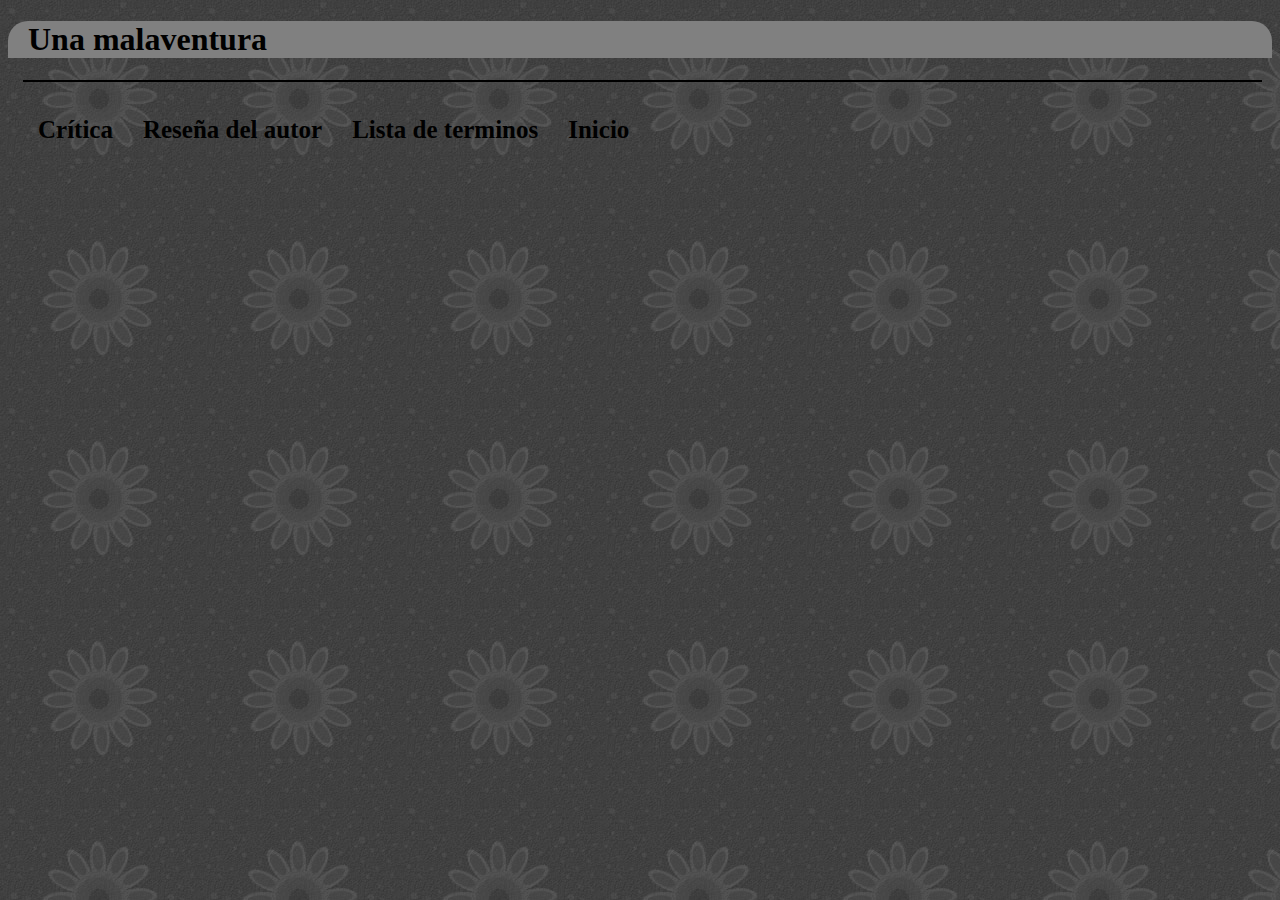
<file: cuento2/index.html>
<!DOCTYPE html>
<html>
  <head>
    <meta charset="utf-8">
    <link rel="stylesheet" href="../css/ds.css">
    <link rel="stylesheet" href="main.css">
    <title>Una malaventura</title>
  </head>
  <body>
    <div class="cabecera">
      <h1 class="h11">Una malaventura</h1>
    </div>

    <div class="separador">
    </div>

    <div >
      <h3><a href="critica.html">Crítica</a></h3>
      <h3><a href="resenia.html">Reseña del autor</a></h3>
      <h3><a href="terminos.html">Lista de terminos</a></h3>
      <h3><a href="https://villanuevacruzantonio.bitbucket.io">Inicio</a></h3>
    </div>
  </body>
</html>
</file>
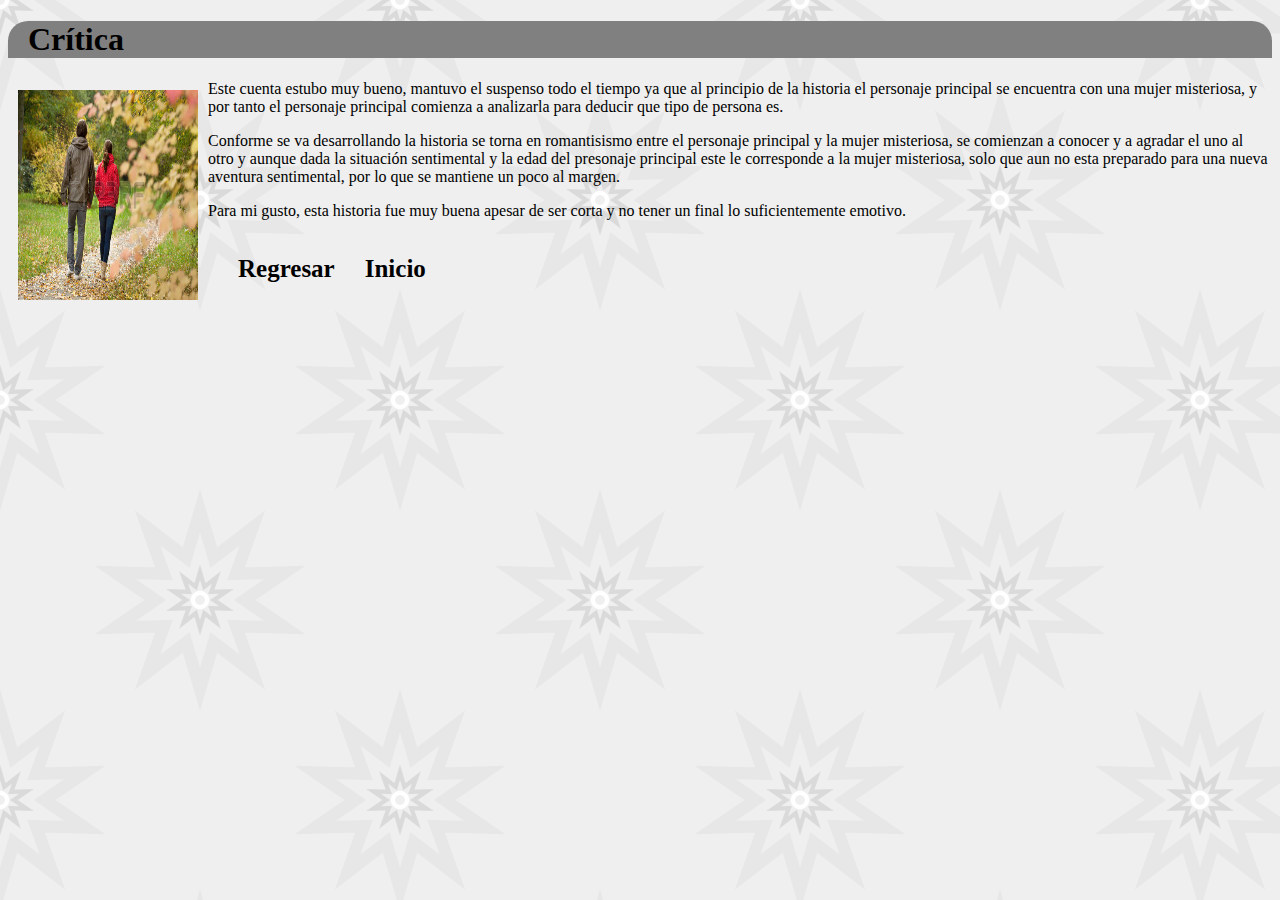
<file: cuento1/critica.html>
<!DOCTYPE html>
<html>
  <head>
    <meta charset="utf-8">
    <link rel="stylesheet" href="../css/ds.css">
    <link rel="stylesheet" href="../main.css">
    <title>Un recuerdo navideño/critica</title>
  </head>
  <body>
    <div class="cabecera">
      <h1 class="h11">Crítica</h1>
    </div>
    <div class="">
      <p>
        <img src="../ima/pareja.jpg">Este cuenta estubo muy bueno, mantuvo el suspenso todo el
        tiempo ya que al principio de la historia el personaje principal se encuentra con una
        mujer misteriosa, y por tanto el personaje principal comienza a analizarla para deducir
        que tipo de persona es.
      </p>

    <p>
      Conforme se va desarrollando la historia se torna en romantisismo entre el personaje principal y la mujer misteriosa,
       se comienzan a conocer y a agradar el uno al otro y aunque dada la situación sentimental y la edad del presonaje principal
       este le corresponde a la mujer misteriosa, solo que aun no esta preparado para una nueva aventura sentimental, por lo que
       se mantiene un poco al margen.
    </p>

    <p>
      Para mi gusto, esta historia fue muy buena apesar de ser corta y no tener un final lo suficientemente emotivo.
    </p>

    </div>

    <div class="">

      <div id="disqus_thread"></div>
      <script>

      /**
      *  RECOMMENDED CONFIGURATION VARIABLES: EDIT AND UNCOMMENT THE SECTION BELOW TO INSERT DYNAMIC VALUES FROM YOUR PLATFORM OR CMS.
      *  LEARN WHY DEFINING THESE VARIABLES IS IMPORTANT: https://disqus.com/admin/universalcode/#configuration-variables*/
      /*
      var disqus_config = function () {
      this.page.url = PAGE_URL;  // Replace PAGE_URL with your page's canonical URL variable
      this.page.identifier = PAGE_IDENTIFIER; // Replace PAGE_IDENTIFIER with your page's unique identifier variable
      };
      */
      (function() { // DON'T EDIT BELOW THIS LINE
      var d = document, s = d.createElement('script');
      s.src = 'https://https-villanuevacruzantonio-github-io.disqus.com/embed.js';
      s.setAttribute('data-timestamp', +new Date());
      (d.head || d.body).appendChild(s);
      })();
      </script>
      <noscript>Please enable JavaScript to view the <a href="https://disqus.com/?ref_noscript">comments powered by Disqus.</a></noscript>

      <script id="dsq-count-scr" src="//https-villanuevacruzantonio-github-io.disqus.com/count.js" async></script>

    </div>


    <div class="">
      <h3><a href="../index.html">Regresar</a></h3>
      <h3><a href="https://villanuevacruzantonio.bitbucket.io">Inicio</a></h3>
    </div>

  </body>
</html>
</file>
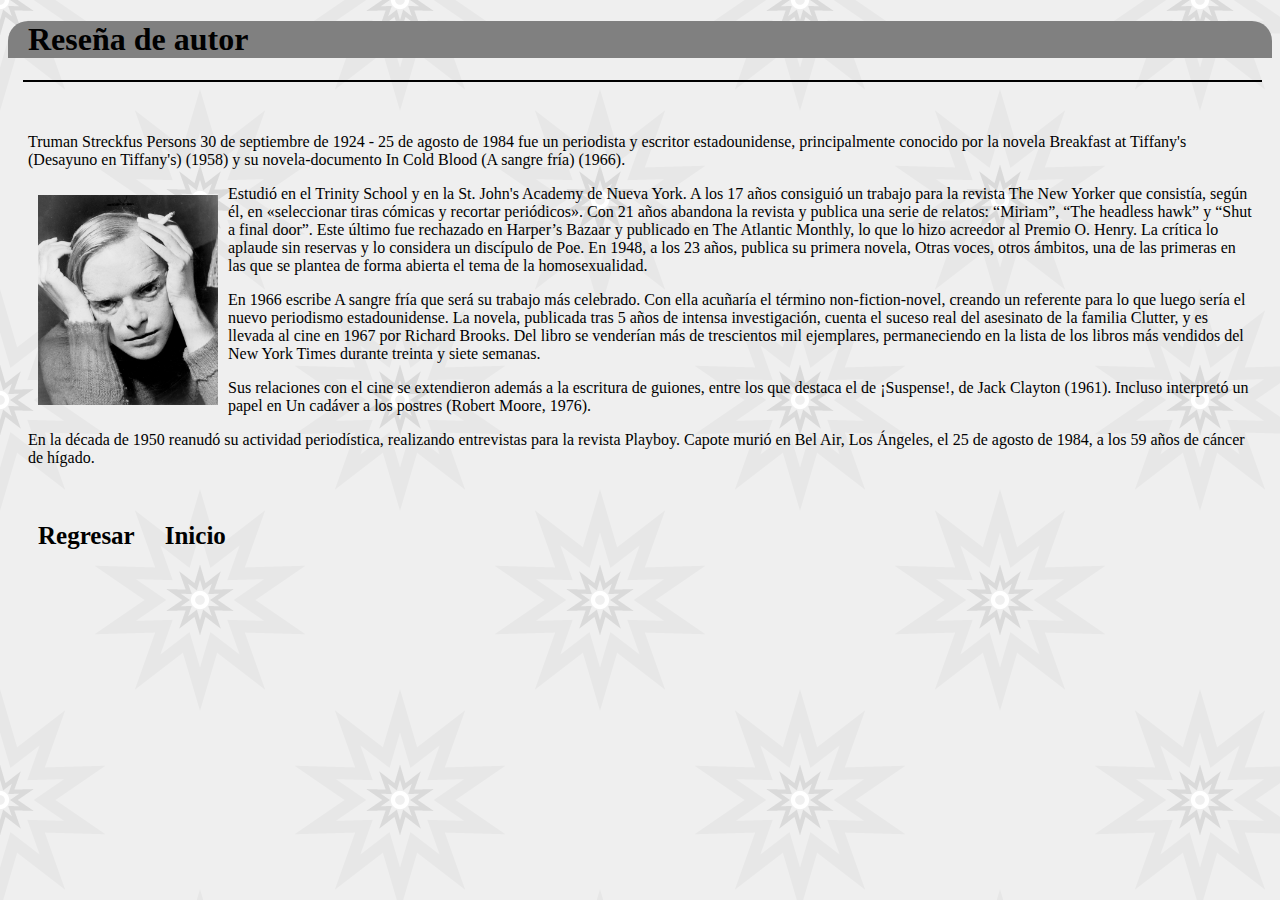
<file: cuento1/resenia.html>
<!DOCTYPE html>
<html>
  <head>
    <meta charset="utf-8">
    <link rel="stylesheet" href="../css/ds.css">
    <link rel="stylesheet" href="../main.css">
    <title>En la antesala del paraíso/reseña de autor</title>
  </head>
  <body>
    <div class="cabecera">
      <h1 class="h11">Reseña de autor</h1>
    </div>

    <div class="separador">
    </div>

    <div class="contenido">
    <p>
      Truman Streckfus Persons  30 de septiembre de 1924 -  25 de agosto de 1984 fue un periodista
      y escritor estadounidense, principalmente conocido por la novela Breakfast at Tiffany's
      (Desayuno en Tiffany's) (1958) y su novela-documento In Cold Blood (A sangre fría) (1966).
    </p>

      <p>
        <img src="../ima/truman.jpg">Estudió en el Trinity School y en la St. John's Academy de Nueva York. A los 17 años
        consiguió un trabajo para la revista The New Yorker que consistía, según él, en «seleccionar
         tiras cómicas y recortar periódicos». Con 21 años abandona la revista y publica una serie
         de relatos: “Miriam”, “The headless hawk” y “Shut a final door”. Este último fue rechazado
         en Harper’s Bazaar y publicado en The Atlantic Monthly, lo que lo hizo acreedor al Premio O.
          Henry. La crítica lo aplaude sin reservas y lo considera un discípulo de Poe. En 1948, a
          los 23 años, publica su primera novela, Otras voces, otros ámbitos, una de las primeras
          en las que se plantea de forma abierta el tema de la homosexualidad.
      </p>

      <p>
        En 1966 escribe A sangre fría que será su trabajo más celebrado. Con ella acuñaría el
        término non-fiction-novel, creando un referente para lo que luego sería el nuevo periodismo
        estadounidense. La novela, publicada tras 5 años de intensa investigación, cuenta el suceso
        real del asesinato de la familia Clutter, y es llevada al cine en 1967 por Richard Brooks.
        Del libro se venderían más de trescientos mil ejemplares, permaneciendo en la lista de los
        libros más vendidos del New York Times durante treinta y siete semanas.
      </p>

      <p>
        Sus relaciones con el cine se extendieron además a la escritura de guiones, entre los que
        destaca el de ¡Suspense!, de Jack Clayton (1961). Incluso interpretó un papel en Un cadáver
        a los postres (Robert Moore, 1976).
      </p>

      <p>
        En la década de 1950 reanudó su actividad periodística, realizando entrevistas para la revista Playboy.
        Capote murió en Bel Air, Los Ángeles, el 25 de agosto de 1984, a los 59 años de cáncer de hígado.
      </p>
    </div>

    <div class="">


      <div id="disqus_thread"></div>
      <script>

      /**
      *  RECOMMENDED CONFIGURATION VARIABLES: EDIT AND UNCOMMENT THE SECTION BELOW TO INSERT DYNAMIC VALUES FROM YOUR PLATFORM OR CMS.
      *  LEARN WHY DEFINING THESE VARIABLES IS IMPORTANT: https://disqus.com/admin/universalcode/#configuration-variables*/
      /*
      var disqus_config = function () {
      this.page.url = PAGE_URL;  // Replace PAGE_URL with your page's canonical URL variable
      this.page.identifier = PAGE_IDENTIFIER; // Replace PAGE_IDENTIFIER with your page's unique identifier variable
      };
      */
      (function() { // DON'T EDIT BELOW THIS LINE
      var d = document, s = d.createElement('script');
      s.src = 'https://https-villanuevacruzantonio-github-io.disqus.com/embed.js';
      s.setAttribute('data-timestamp', +new Date());
      (d.head || d.body).appendChild(s);
      })();
      </script>
      <noscript>Please enable JavaScript to view the <a href="https://disqus.com/?ref_noscript">comments powered by Disqus.</a></noscript>

      <script id="dsq-count-scr" src="//https-villanuevacruzantonio-github-io.disqus.com/count.js" async></script>

    </div>

    <div class="">
      <h3><a href="../index.html">Regresar</a></h3>
      <h3><a href="https://villanuevacruzantonio.bitbucket.io">Inicio</a></h3>
    </div>
  </body>
</html>
</file>
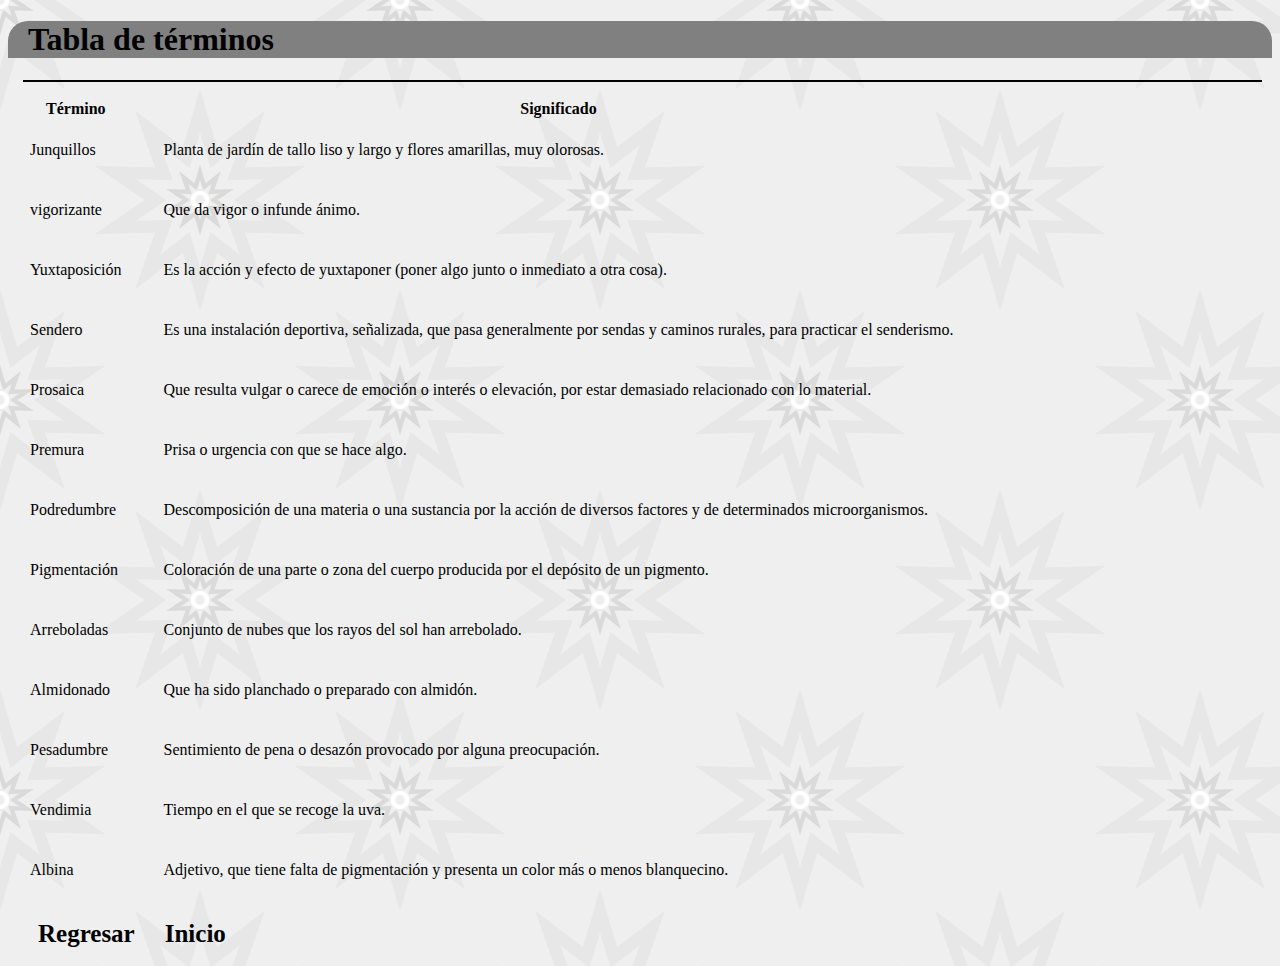
<file: cuento1/terminos.html>
<!DOCTYPE html>
<html>
  <head>
    <meta charset="utf-8">
    <link rel="stylesheet" href="../css/ds.css">
    <link rel="stylesheet" href="../main.css">
    <title>En la antesala del paraíso/terminos</title>
  </head>
  <body>
    <div class="cabecera">
      <h1 class="h11">Tabla de términos</h1>
    </div>

    <div class="separador">
    </div>

    <div class="">

      <table>
      <tr>
        <th>Término</th>
        <th>Significado</th>
      </tr>

      <tr>
        <td>Junquillos</td>
        <td>Planta de jardín de tallo liso y largo y flores amarillas, muy olorosas.
        </td>
      </tr>

      <tr>
        <td>vigorizante</td>
        <td>Que da vigor o infunde ánimo.</td>
      </tr>

      <tr>
        <td>Yuxtaposición</td>
        <td>Es la acción y efecto de yuxtaponer (poner algo junto o inmediato a otra cosa).</td>
      </tr>

      <tr>
        <td>Sendero</td>
        <td>
          Es una instalación deportiva, señalizada, que pasa generalmente por sendas y caminos rurales, para practicar el senderismo.
        </td>
      </tr>

      <tr>
        <td>Prosaica</td>
        <td>Que resulta vulgar o carece de emoción o interés o elevación, por estar demasiado relacionado con lo material.
        </td>
      </tr>

      <tr>
        <td>Premura</td>
        <td>Prisa o urgencia con que se hace algo.
        </td>
      </tr>

      <tr>
        <td>Podredumbre</td>
        <td>
          Descomposición de una materia o una sustancia por la acción de diversos factores y de determinados microorganismos.
        </td>
      </tr>

      <tr>
        <td>Pigmentación</td>
        <td>
          Coloración de una parte o zona del cuerpo producida por el depósito de un pigmento.
        </td>
      </tr>

      <tr>
        <td>Arreboladas</td>
        <td>
        Conjunto de nubes que los rayos del sol han arrebolado.
        </td>
      </tr>

      <tr>
        <td>Almidonado</td>
        <td>
        Que ha sido planchado o preparado con almidón.
        </td>
      </tr>

      <tr>
        <td>Pesadumbre</td>
        <td>
          Sentimiento de pena o desazón provocado por alguna preocupación.
        </td>
      </tr>

      <tr>
        <td>Vendimia</td>
        <td>
          Tiempo en el que se recoge la uva.
        </td>
      </tr>

      <tr>
        <td>Albina</td>
        <td>
          Adjetivo, que tiene falta de pigmentación y presenta un color más o menos blanquecino.
        </td>
      </tr>

    </table>

    </div>

    <div class="">
      <h3><a href="../index.html">Regresar</a></h3>
      <h3><a href="https://villanuevacruzantonio.bitbucket.io">Inicio</a></h3>
    </div>
  </body>
</html>
</file>
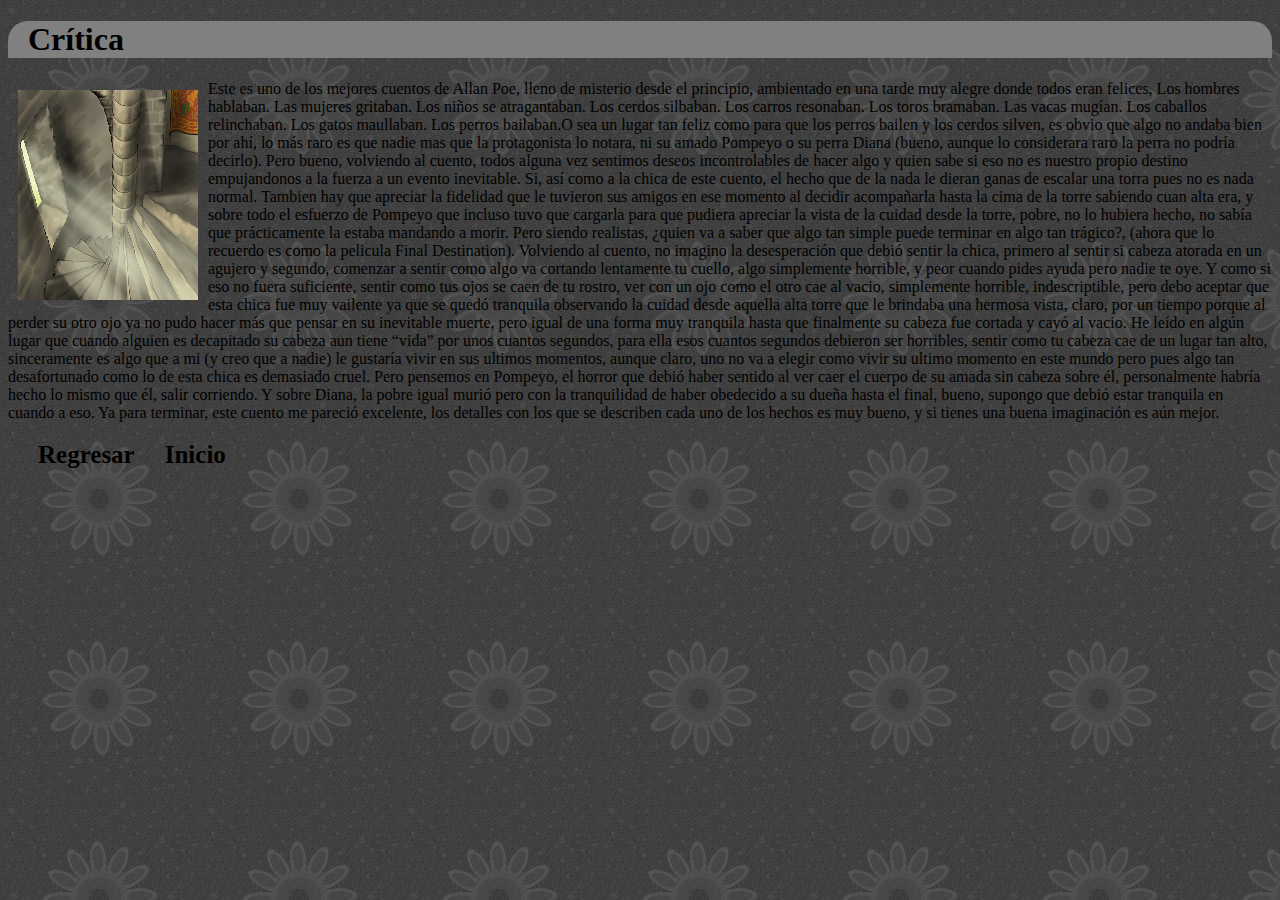
<file: cuento2/critica.html>
<!DOCTYPE html>
<html>
  <head>
    <meta charset="utf-8">
    <link rel="stylesheet" href="../css/ds.css">
    <link rel="stylesheet" href="main.css">
    <title>Una malaventura/Crítica</title>
  </head>
  <body>
    <div class="cabecera">
      <h1 class="h11">Crítica</h1>
    </div>
    <div class="">
      <img src="../ima/torre.jpg">Este es uno de los mejores cuentos de Allan Poe, lleno de misterio desde el principio, ambientado en una tarde muy alegre donde todos eran felices, Los hombres hablaban. Las mujeres gritaban. Los niños se atragantaban. Los cerdos silbaban. Los carros resonaban. Los toros bramaban. Las vacas mugían. Los caballos relinchaban. Los gatos maullaban. Los perros bailaban.O sea un lugar tan feliz como para que los perros bailen y los cerdos silven, es obvio que algo no andaba bien por ahí, lo más raro es que nadie mas que la protagonista lo notara, ni su amado Pompeyo o su perra Diana (bueno, aunque lo considerara raro la perra no podría decirlo). Pero bueno, volviendo al cuento, todos alguna vez sentimos deseos incontrolables de hacer algo y quien sabe si eso no es nuestro propio destino empujandonos a la fuerza a un evento inevitable. Si, así como a la chica de este cuento, el hecho que de la nada le dieran ganas de escalar una torra pues no es nada normal. Tambien hay que apreciar la fidelidad que le tuvieron sus amigos en ese momento al decidir acompañarla hasta la cima de la torre sabiendo cuan alta era, y sobre todo el esfuerzo de Pompeyo que incluso tuvo que cargarla para que pudiera apreciar la vista de la cuidad desde la torre, pobre, no lo hubiera hecho, no sabía que prácticamente la estaba mandando a morir. Pero siendo realistas, ¿quien va a saber que algo tan simple puede terminar en algo tan trágico?, (ahora que lo recuerdo es como la pelicula Final Destination). Volviendo al cuento, no imagino la desesperación que debió sentir la chica, primero al sentir si cabeza atorada en un agujero y segundo, comenzar a sentir como algo va cortando lentamente tu cuello, algo simplemente horrible, y peor cuando pides ayuda pero nadie te oye. Y como si eso no fuera suficiente, sentir como tus ojos se caen de tu rostro, ver con un ojo como el otro cae al vacio, simplemente horrible, indescriptible, pero debo aceptar que esta chica fue muy vailente ya que se quedó tranquila observando la cuidad desde aquella alta torre que le brindaba una hermosa vista, claro, por un tiempo porque al perder su otro ojo ya no pudo hacer más que pensar en su inevitable muerte, pero igual de una forma muy tranquila hasta que finalmente su cabeza fue cortada y cayó al vacio. He leído en algún lugar que cuando alguien es decapitado su cabeza aun tiene “vida” por unos cuantos segundos, para ella esos cuantos segundos debieron ser horribles, sentir como tu cabeza cae de un lugar tan alto, sinceramente es algo que a mi (y creo que a nadie) le gustaría vivir en sus ultimos momentos, aunque claro, uno no va a elegir como vivir su ultimo momento en este mundo pero pues algo tan desafortunado como lo de esta chica es demasiado cruel. Pero pensemos en Pompeyo, el horror que debió haber sentido al ver caer el cuerpo de su amada sin cabeza sobre él, personalmente habría hecho lo mismo que él, salir corriendo. Y sobre Diana, la pobre igual murió pero con la tranquilidad de haber obedecido a su dueña hasta el final, bueno, supongo que debió estar tranquila en cuando a eso. Ya para terminar, este cuento me pareció excelente, los detalles con los que se describen cada uno de los hechos es muy bueno, y si tienes una buena imaginación es aún mejor.
    </div>

    <div class="">


      <div id="disqus_thread"></div>
      <script>

      /**
      *  RECOMMENDED CONFIGURATION VARIABLES: EDIT AND UNCOMMENT THE SECTION BELOW TO INSERT DYNAMIC VALUES FROM YOUR PLATFORM OR CMS.
      *  LEARN WHY DEFINING THESE VARIABLES IS IMPORTANT: https://disqus.com/admin/universalcode/#configuration-variables*/
      /*
      var disqus_config = function () {
      this.page.url = PAGE_URL;  // Replace PAGE_URL with your page's canonical URL variable
      this.page.identifier = PAGE_IDENTIFIER; // Replace PAGE_IDENTIFIER with your page's unique identifier variable
      };
      */
      (function() { // DON'T EDIT BELOW THIS LINE
      var d = document, s = d.createElement('script');
      s.src = 'https://https-villanuevacruzantonio-github-io.disqus.com/embed.js';
      s.setAttribute('data-timestamp', +new Date());
      (d.head || d.body).appendChild(s);
      })();
      </script>
      <noscript>Please enable JavaScript to view the <a href="https://disqus.com/?ref_noscript">comments powered by Disqus.</a></noscript>

      <script id="dsq-count-scr" src="//https-villanuevacruzantonio-github-io.disqus.com/count.js" async></script>



    </div>


    <div class="">
      <h3><a href="index.html">Regresar</a></h3>
      <h3><a href="https://villanuevacruzantonio.bitbucket.io">Inicio</a></h3>
    </div>

  </body>
</html>
</file>
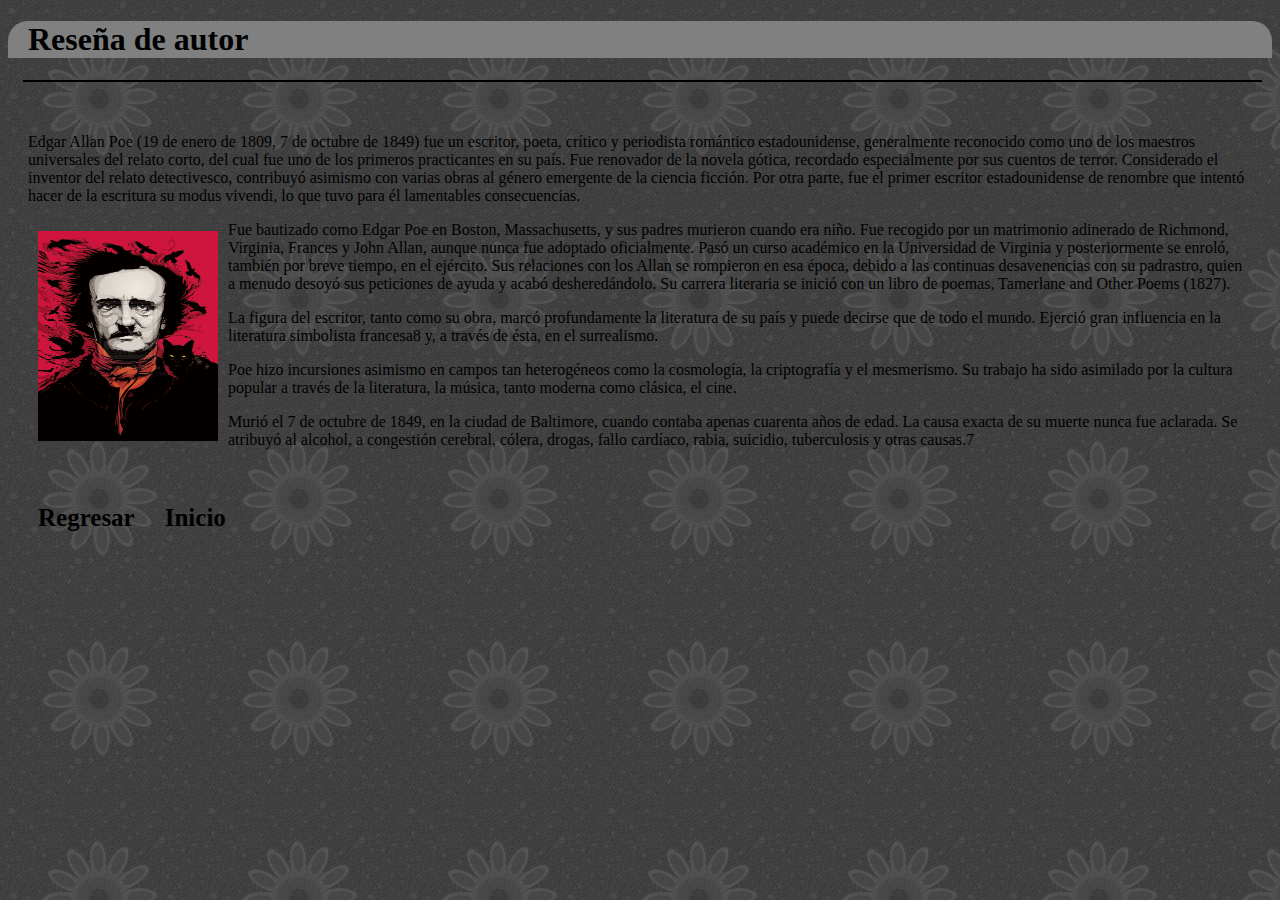
<file: cuento2/resenia.html>
<!DOCTYPE html>
<html>
  <head>
    <meta charset="utf-8">
    <link rel="stylesheet" href="../css/ds.css">
    <link rel="stylesheet" href="main.css">
    <title>Una malaventura/reseña de autor</title>
  </head>
  <body>
    <div class="cabecera">
      <h1 class="h11">Reseña de autor</h1>
    </div>

    <div class="separador">
    </div>

    <div class="contenido">
    <p>
      Edgar Allan Poe (19 de enero de 1809, 7 de
      octubre de 1849) fue un escritor, poeta, crítico y periodista romántico estadounidense,
      generalmente reconocido como uno de los maestros universales del relato corto, del cual fue
      uno de los primeros practicantes en su país. Fue renovador de la novela gótica, recordado
      especialmente por sus cuentos de terror. Considerado el inventor del relato detectivesco,
      contribuyó asimismo con varias obras al género emergente de la ciencia ficción. Por otra parte,
      fue el primer escritor estadounidense de renombre que intentó hacer de la escritura su modus vivendi,
       lo que tuvo para él lamentables consecuencias.
    </p>

      <p>
        <img src="../ima/allanPoe.png">Fue bautizado como Edgar Poe en Boston, Massachusetts, y sus padres
         murieron cuando era niño. Fue recogido por un matrimonio adinerado de Richmond, Virginia, Frances
          y John Allan, aunque nunca fue adoptado oficialmente. Pasó un curso académico en la Universidad
          de Virginia y posteriormente se enroló, también por breve tiempo, en el ejército. Sus relaciones
          con los Allan se rompieron en esa época, debido a las continuas desavenencias con su padrastro,
          quien a menudo desoyó sus peticiones de ayuda y acabó desheredándolo. Su carrera literaria se
          inició con un libro de poemas, Tamerlane and Other Poems (1827).
      </p>

      <p>
        La figura del escritor, tanto como su obra, marcó profundamente la literatura de su país y puede
        decirse que de todo el mundo. Ejerció gran influencia en la literatura simbolista francesa8 y, a
        través de ésta, en el surrealismo.
      </p>

      <p>
      Poe hizo incursiones asimismo en campos tan heterogéneos como la cosmología, la criptografía y el
       mesmerismo. Su trabajo ha sido asimilado por la cultura popular a través de la literatura, la música,
        tanto moderna como clásica, el cine.
      </p>

      <p>
      Murió el 7 de octubre de 1849, en la ciudad de Baltimore, cuando contaba apenas cuarenta años de edad.
      La causa exacta de su muerte nunca fue aclarada. Se atribuyó al alcohol, a congestión cerebral, cólera,
      drogas, fallo cardíaco, rabia, suicidio, tuberculosis y otras causas.7
      </p>
    </div>

    <div class="">


      <div id="disqus_thread"></div>
      <script>

      /**
      *  RECOMMENDED CONFIGURATION VARIABLES: EDIT AND UNCOMMENT THE SECTION BELOW TO INSERT DYNAMIC VALUES FROM YOUR PLATFORM OR CMS.
      *  LEARN WHY DEFINING THESE VARIABLES IS IMPORTANT: https://disqus.com/admin/universalcode/#configuration-variables*/
      /*
      var disqus_config = function () {
      this.page.url = PAGE_URL;  // Replace PAGE_URL with your page's canonical URL variable
      this.page.identifier = PAGE_IDENTIFIER; // Replace PAGE_IDENTIFIER with your page's unique identifier variable
      };
      */
      (function() { // DON'T EDIT BELOW THIS LINE
      var d = document, s = d.createElement('script');
      s.src = 'https://https-villanuevacruzantonio-github-io.disqus.com/embed.js';
      s.setAttribute('data-timestamp', +new Date());
      (d.head || d.body).appendChild(s);
      })();
      </script>
      <noscript>Please enable JavaScript to view the <a href="https://disqus.com/?ref_noscript">comments powered by Disqus.</a></noscript>

      <script id="dsq-count-scr" src="//https-villanuevacruzantonio-github-io.disqus.com/count.js" async></script>



    </div>

    <div class="">
      <h3><a href="index.html">Regresar</a></h3>
      <h3><a href="https://villanuevacruzantonio.bitbucket.io">Inicio</a></h3>
    </div>
  </body>
</html>
</file>
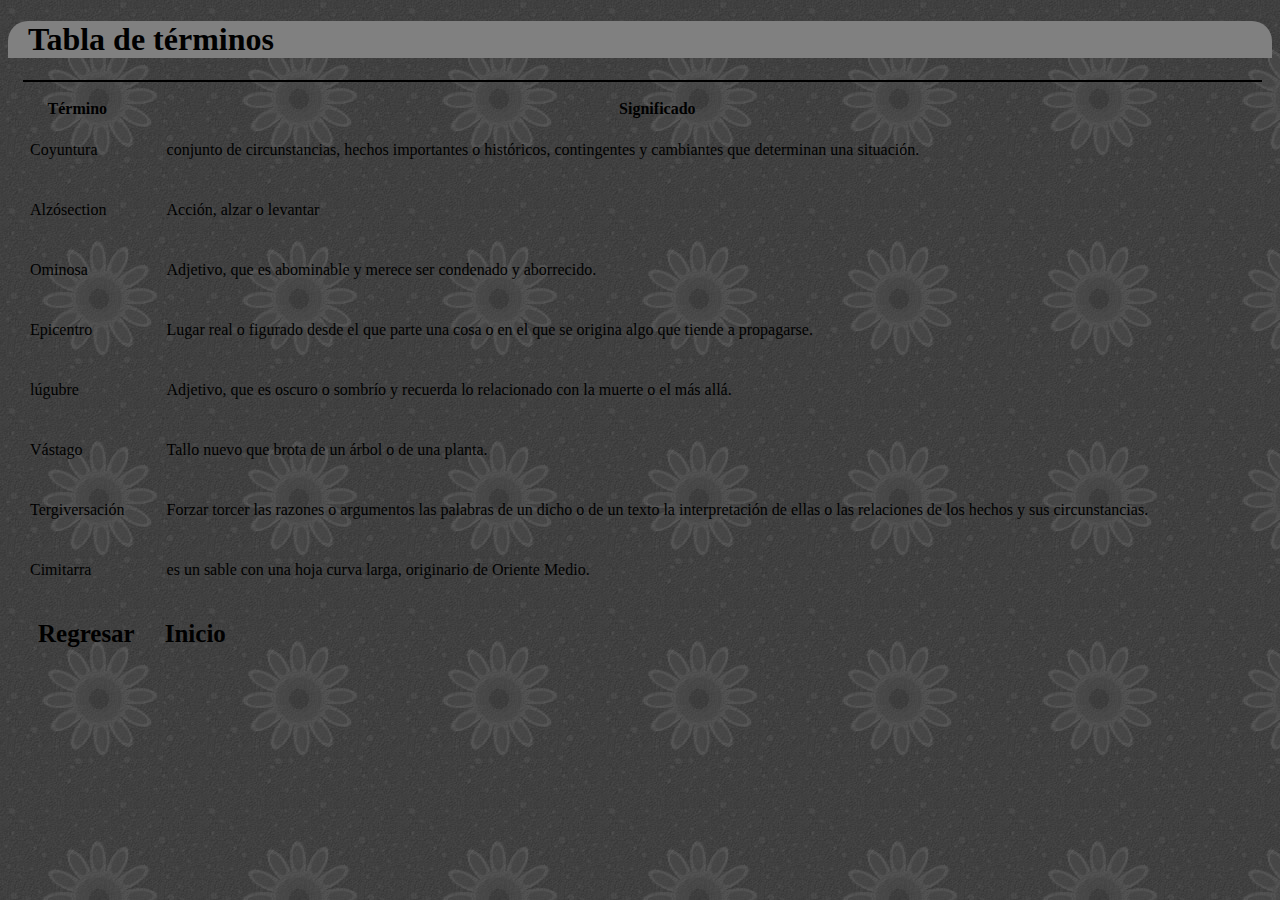
<file: cuento2/terminos.html>
<!DOCTYPE html>
<html>
  <head>
    <meta charset="utf-8">
    <link rel="stylesheet" href="../css/ds.css">
    <link rel="stylesheet" href="main.css">
    <title>Una malaventura/terminos</title>
  </head>
  <body>
    <div class="cabecera">
      <h1 class="h11">Tabla de términos</h1>
    </div>

    <div class="separador">
    </div>

    <div class="">

      <table>
      <tr>
        <th>Término</th>
        <th>Significado</th>
      </tr>

      <tr>
        <td>Coyuntura</td>
        <td>conjunto de circunstancias, hechos importantes o históricos, contingentes y cambiantes que determinan una situación.
        </td>
      </tr>

      <tr>
        <td>Alzósection</td>
        <td>Acción, alzar o levantar</td>
      </tr>

      <tr>
        <td>Ominosa</td>
        <td>Adjetivo, que es abominable y merece ser condenado y aborrecido.</td>
      </tr>

      <tr>
        <td>Epicentro</td>
        <td> Lugar real o figurado desde el que parte una cosa o en el que se origina algo que tiende a propagarse.
        </td>
      </tr>

      <tr>
        <td>lúgubre</td>
        <td>Adjetivo, que es oscuro o sombrío y recuerda lo relacionado con la muerte o el más allá.
        </td>
      </tr>

      <tr>
        <td>Vástago</td>
        <td>Tallo nuevo que brota de un árbol o de una planta.
        </td>
      </tr>

      <tr>
        <td>Tergiversación</td>
        <td>Forzar torcer las razones o argumentos las palabras de un dicho o de un texto la interpretación de ellas o las relaciones de los hechos y sus circunstancias.
        </td>
      </tr>

      <tr>
        <td>Cimitarra</td>
        <td>es un sable con una hoja curva larga, originario de Oriente Medio.
        </td>
      </tr>

    </table>

    </div>

    <div class="">
      <h3><a href="index.html">Regresar</a></h3>
      <h3><a href="https://villanuevacruzantonio.bitbucket.io">Inicio</a></h3>
    </div>
  </body>
</html>
</file>
<file: css/ds.css>
a{
  text-decoration: none;
  color: inherit;
  font-size: 25px;
}

h3{
  float: left;
  padding-left: 30px;

}

img{
  width: 180px;
  height: 210px;
  float: left;
  padding: 10px;
}

table{
  border-radius: 30px;
  border-color: red;
}

td{
  padding: 20px;
}

.separador{
  background: transparent;
  border-bottom: 2px solid black;
  width: 98%;
  margin: 15px;
}

.cabecera{
  background: transparent;
  margin: 0px;
  border-top-left-radius: 20px;
  border-top-right-radius: 20px;
  background-color: gray;
  padding-left: 20px;

}

.contenido{
  padding: 20px;
}

/** Animate */

.p1 {
  animation-duration: 3s;
  animation-name: slidein;
}

.p2 {
  animation-duration: 4s;
  animation-name: slidein;
}

.p3 {
  animation-duration: 5s;
  animation-name: slidein;
}

@keyframes slidein {
  from {
    margin-left: 100%;
    width: 300%;
  }

  to {
    margin-left: 0%;
    width: 100%;
  }
}


.h11 {
  animation-duration: 3s;
  animation-name: slidein1;
  animation-iteration-count: infinite;
  animation-direction: alternate;
}
@keyframes slidein1 {
  from {
    margin-left: 40%;
    width: 300%;
  }

  to {
    margin-left: 50%;
    width: 100%;
  }
}

 #map{
   height: 400px;
   width: 100%;
}
</file>
<file: cuento2/main.css>
body{
  background-color: green;
  background-image: url(../ima/paper.jpg);
}
</file>
<file: main.css>
body{
  background-color: green;
  background-image: url(ima/pow-star.png);
}
</file>
